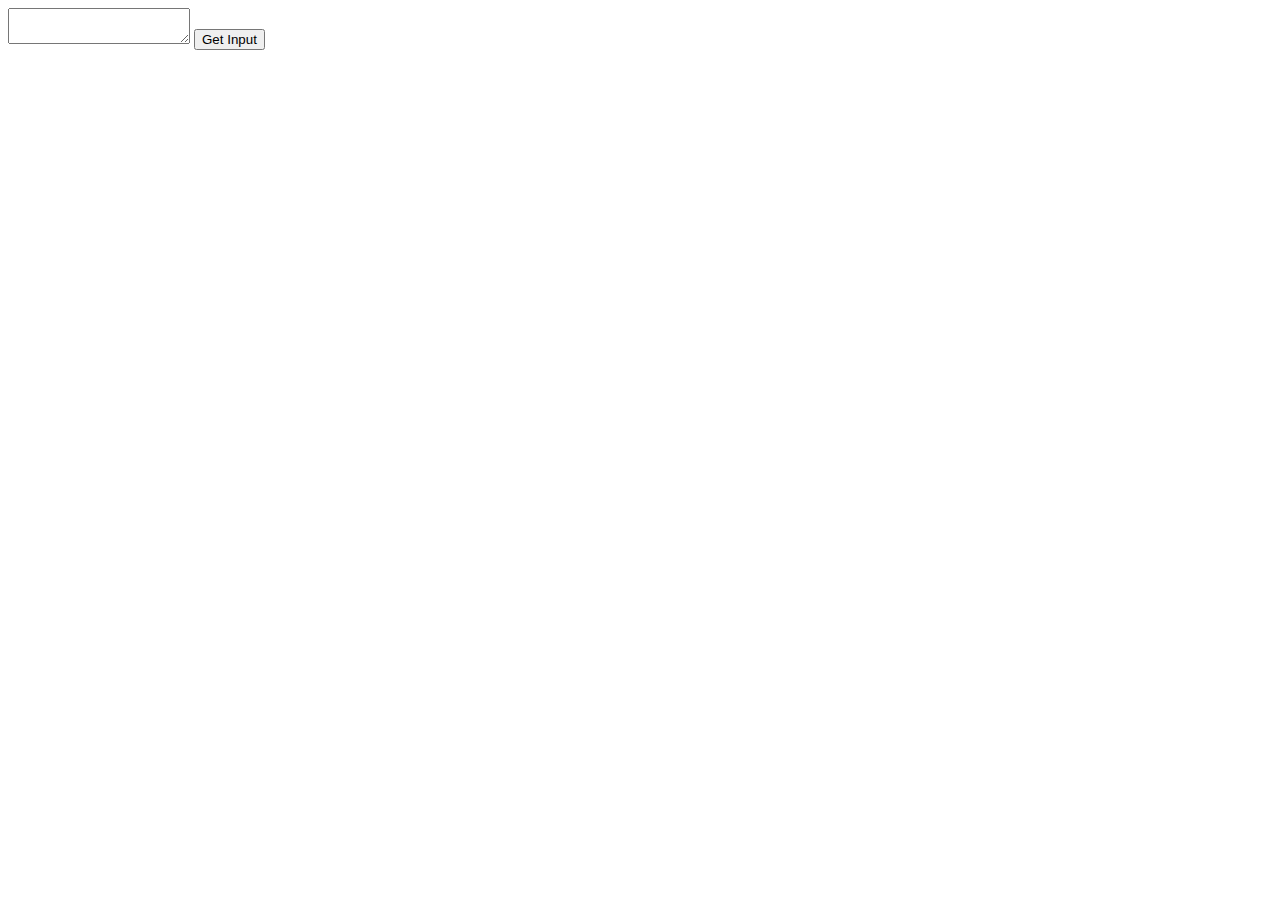
<file: templates/test_index.html>
<!-- <html>
    <head>
        <title>My website</title>
        <link rel="stylesheet" type="text/css" href="static/style.css">
        <link rel="shortcut icon" href="{{ url_for('static', filename='ken.ico') }}">
    </head>
    <body>
        <textarea id="user_input" rows="50" cols="50"></textarea>
        <button class="button button--pan" onclick="print_result()">
        <span>Click</span>
        </button>
        <p id="result"></p>
        <script src="static/script.js"></script>
    </body>
</html> -->

<html>
  <head>
    <title>Getting textarea input with JavaScript</title>
  </head>
  <body>
    <textarea id="myTextArea"></textarea>
    <button onclick="getTextAreaInput()">Get Input</button>
    <script>
      function getTextAreaInput() {
        // Get the textarea element
        var textArea = document.getElementById("myTextArea");

        // Get the user input from the textarea
        var userInput = textArea.value;

        // Do something with the user input
        alert("The user input is: " + userInput);
      }
    </script>
  </body>
</html>
</file>
